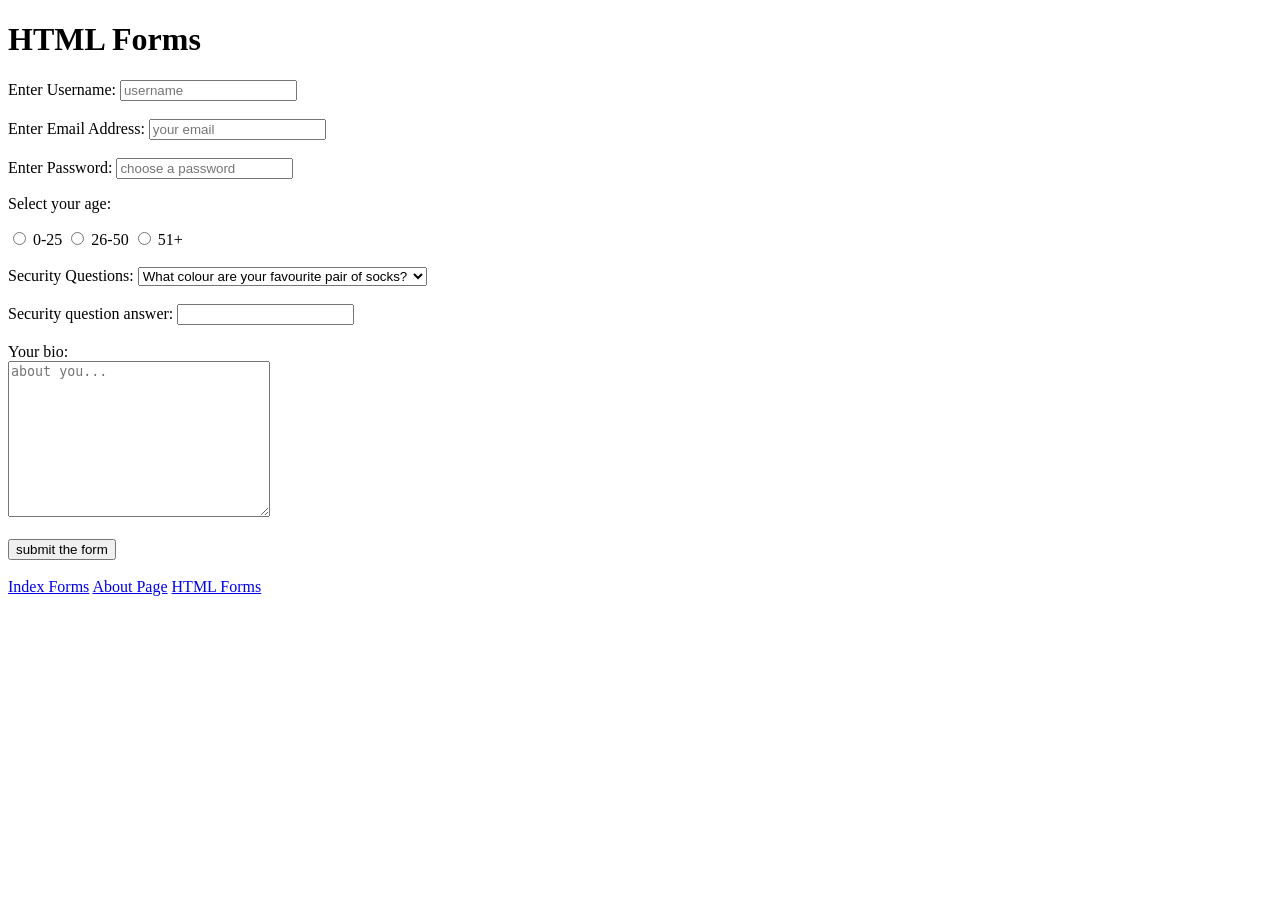
<file: HTML-forms.html>
<!DOCTYPE html>
<html>
    <head>
        <title>HTML Forms</title>
    </head>
    <body>

        <h1>HTML Forms</h1>

 <form>
    <label for="username">Enter Username:</label>
    <input type="text" id="username" name="username" placeholder="username" required>
    <br>
    <br>
    <label for="email_address">Enter Email Address:</label>
    <input type="email" id="email_address" name=email placeholder="your email" required>
    <br>
    <br>
    <label for="password">Enter Password:</label>
    <input type="password" id="password" name="password" placeholder="choose a password" required>

<p>Select your age:</p>
<input type="radio" name="age" value="0-25" id="option-1">
<label for="option-1">0-25</label>
<input type="radio" name="age" value="26-50" id="option-2">
<label for="option-2">26-50</label>
<input type="radio" name="age" value="51+" id="option-3">
<label for="option-3">51+</label>

<!--
<p>Select your gender</p>
<form action="gender">
<input type="radio" name="gender" value="male">Male<br>
<input type="radio" name="gender" value="female">Female<br>
<input type="radio" name="gender" value="other">Other<br>
-->
<br><br>

<label for="question">Security Questions:</label>
<select name="question" id="question">
<option value="q1">What colour are your favourite pair of socks?</option>
<option value="q2">If you could be a vegetable what would it be?</option>
<option value="q3">What is your best ever security question</option>
</select>

<br><br>

<label for="responetoquestion">Security question answer:</label>
<input type="text" id="answer" name="answer">

<br><br>

<label for="bio">Your bio:</label><br>
<textarea name="bio" id="bio" cols="30" rows="10" placeholder="about you..."></textarea>

<br><br>

<input type="submit" value="submit the form">

</form>

    </body>
    <footer>
       <br>
       <a href="index.html">Index Forms</a>
        <a href="about.html">About Page</a>
        <a href="HTML-forms.html">HTML Forms</a>
    </footer>
</html>
</file>
